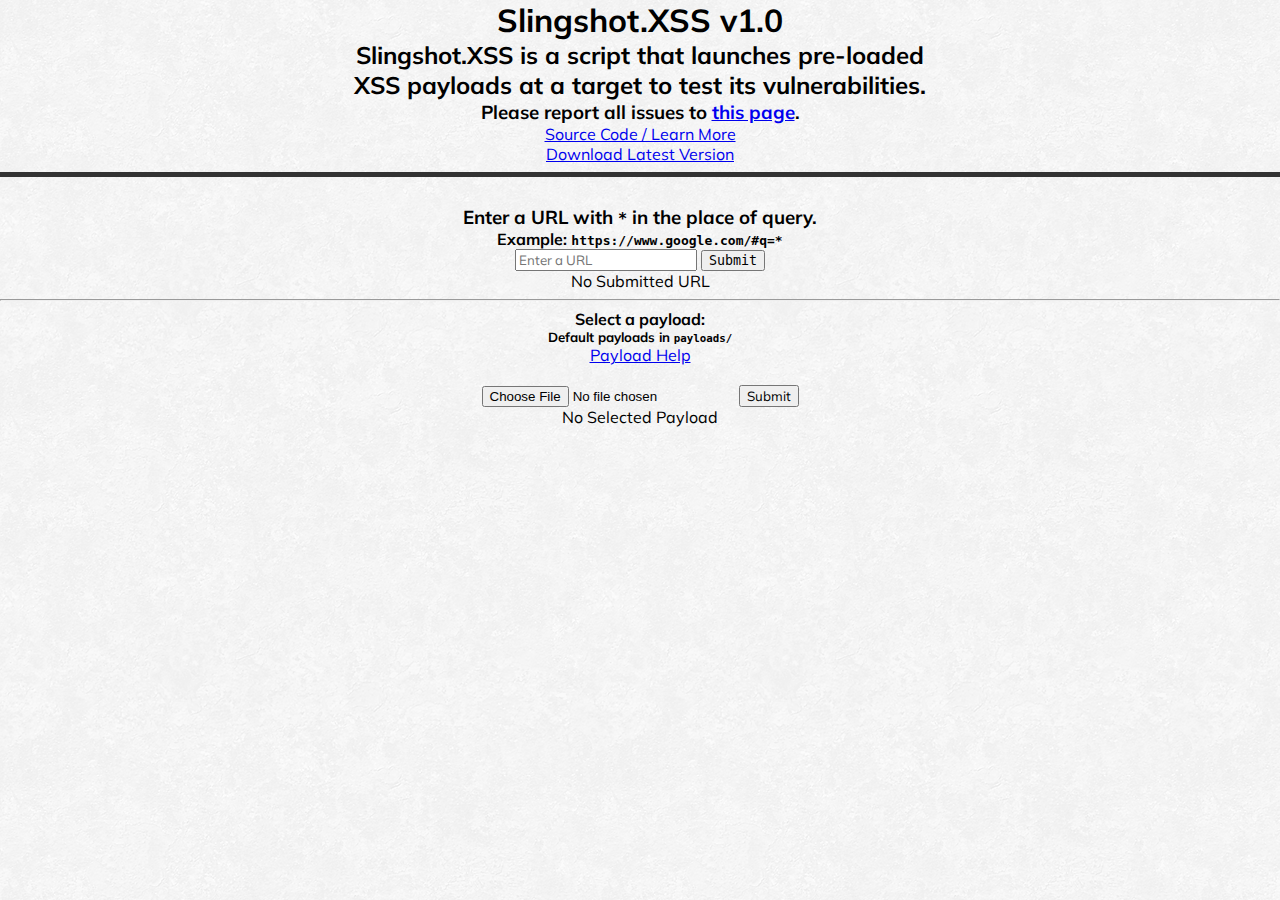
<file: index.htm>
<!DOCTYPE html>

<html>

<head>

  <title>Slingshot.XSS</title>
  <style>
    body {
     
      background: url("images/redox_01.png")
      
    }
  </style>
  <link href="http://fonts.googleapis.com/css?family=Muli" rel="stylesheet" type="text/css">

</head>

<body style="font-family:Muli; margin:0 auto; position:relative" align="center">

  <script src="script.js"></script>

  <h1 style="font-family:Muli; margin:0 auto; position:relative" align="center">Slingshot.XSS v1.0</h1>
  <h2 style="font-family:Muli; margin:0 auto; position:relative" align="center">Slingshot.XSS is a script that launches pre-loaded</h2>
  <h2 style="font-family:Muli; margin:0 auto; position:relative" align="center">XSS payloads at a target to test its vulnerabilities.</h2>
  <h3 style="font-family:Muli; margin:0 auto; position:relative" align="center">Please report all issues to <a href="https://github.com/keeganjk/slingshot.xss/issues">this page</a>.</h3>
  <div  style="font-family:Muli; margin:0 auto; position:relative" align="center">
    <a href="https://github.com/keeganjk/slingshot.xss" style="font-family:Muli; margin:0 auto; position:relative" align="center">Source Code / Learn More</a> <br />
    <a href="https://github.com/keeganjk/slingshot.xss/archive/master.zip" style="font-family:Muli" align="center">Download Latest Version</a>
  </div>
  <hr style="height:5px;border:none;color:#333;background-color:#333;" />
  <br />

  <h3 style="font-family:Muli; margin:0 auto; position:relative" align="center">Enter a URL with <code>*</code> in the place of query.</h3>
  <h4 style="font-family:Muli; margin:0 auto; position:relative" align="center">Example: <code>https://www.google.com/#q=*</code></h4>
  <div  style="font-family:Muli; margin:0 auto; position:relative" align="center">
    <input type="text" id="urlInput" placeholder="Enter a URL" style="font-family:Muli; margin:0 auto; position:relative" align="center"> <button onclick="selectURL()" style="font-family:monospace; margin:0 auto; position:relative" align="center">Submit</button>
  </div>
  <p id="url" style="font-family:Muli; margin:0 auto; position:relative" align="center">No Submitted URL</p>
  <hr />

  <h4 style="font-family:Muli; margin:0 auto; position:relative" align="center">Select a payload:</h4>
  <h5 style="font-family:Muli; margin:0 auto; position:relative" align="center">Default payloads in <code>payloads/</code></h5>
  <div  style="font-family:Muli; margin:0 auto; position:relative" align="center">
    <a href="https://github.com/keeganjk/slingshot.xss/tree/master/payloads" style="font-family:Muli; margin:0 auto; position:relative" align="center">Payload Help</a> <br /> <br />
  </div>
  <div style="font-family:Muli; margin:0 auto; position:relative" align="center">
    <input type="file" id="file"> <button onclick="selectPayload()" style="font-family:Muli; margin:0 auto; position:relative" align="center">Submit</button>
  </div>
  <p id="selectedPayload" style="font-family:Muli; margin:0 auto; position:relative" align="center">No Selected Payload</p>


</body>

</html>
</file>
